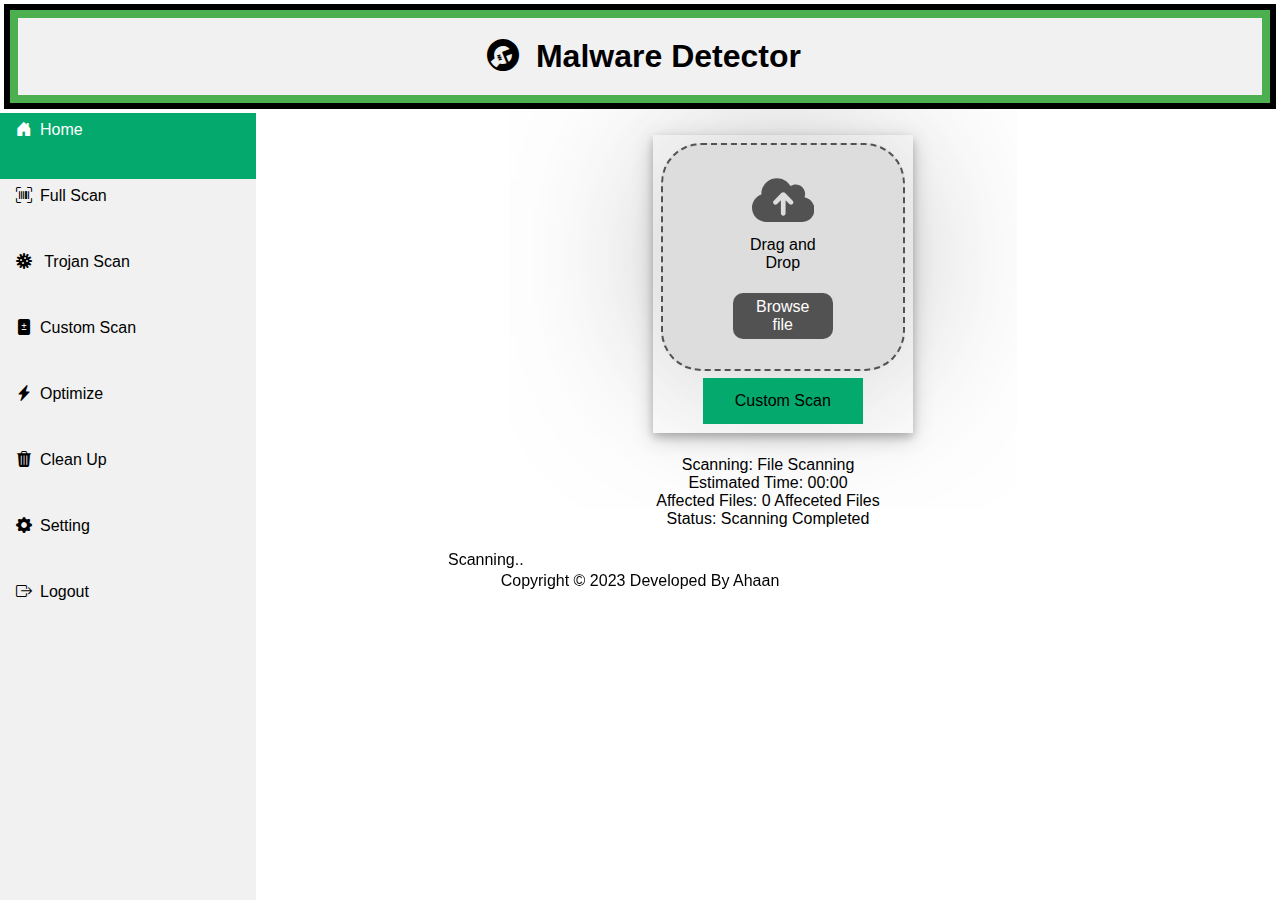
<file: custom_scan.html>
<!doctype HTML>
<html>
	<head>
		<title>Malware Detector</title>
		<meta charset="UTF-8">
		<meta name="viewport" content="width=device-width, initial-scale=1.0">
		<link rel="stylesheet" href="https://cdn.jsdelivr.net/npm/bootstrap-icons@1.11.1/font/bootstrap-icons.css"/>
		<link rel="stylesheet" href="style.css" />
	</head>
	<body>
	<div class="container2">
        <div class="main-content">

			<div  style="position: sticky;">
				<h1>
				<span><i class="bi bi-wrench-adjustable-circle-fill elem"></i></span>
				Malware Detector
				</h1>
			</div>

			   <div>	
                    <ul>
                        <li><a class="active" href="./index.html"><i class="bi bi-house-door-fill elem"></i>Home</a></li>
                        <li><a href="./full_scan.html" value="Full scan"><span><i class="bi bi-upc-scan elem"></i></span>Full Scan</a></li>
                        <li><a href="./trojan_scan.html" value="Trojan scan"><span><i class="bi bi-virus elem"></i></span> Trojan Scan</a></li>
                        <li><a href="./custom_scan.html" value="Custom Scans"><span><i class="bi bi-file-diff-fill elem"></i></span>Custom Scan</a></li>
                        <li><a href="./optimize.html" value="Optimize"><span><i class="bi bi-lightning-charge-fill elem"></i></span>Optimize</a></li>
                        <li><a href="./clean_up.html" value="Clean Up"><span><i class="bi bi-trash3-fill elem"></i></span>Clean Up</a></li>
                        <li><a href="./setting.html" value="Setting"><span><i class="bi bi-gear-fill elem"></i></span>Setting</a></li>
                        <li><a href="./login.html" value="Logout"><span><i class="bi bi-box-arrow-right elem"></i></span>Logout</a></li>
                    </ul>
				
				     <div class="bg">
                        
                        <div  class="polaroid" style="align-items:center">
                            <form class="file-upload-form">
                                <label for="file" class="file-upload-label">
                                  <div class="file-upload-design">
                                    <svg viewBox="0 0 640 512" height="1em">
                                      <path
                                        d="M144 480C64.5 480 0 415.5 0 336c0-62.8 40.2-116.2 96.2-135.9c-.1-2.7-.2-5.4-.2-8.1c0-88.4 71.6-160 160-160c59.3 0 111 32.2 138.7 80.2C409.9 102 428.3 96 448 96c53 0 96 43 96 96c0 12.2-2.3 23.8-6.4 34.6C596 238.4 640 290.1 640 352c0 70.7-57.3 128-128 128H144zm79-217c-9.4 9.4-9.4 24.6 0 33.9s24.6 9.4 33.9 0l39-39V392c0 13.3 10.7 24 24 24s24-10.7 24-24V257.9l39 39c9.4 9.4 24.6 9.4 33.9 0s9.4-24.6 0-33.9l-80-80c-9.4-9.4-24.6-9.4-33.9 0l-80 80z"
                                      ></path>
                                    </svg>
                                    <p>Drag and Drop</p>
                                    
                                    <span class="browse-button">Browse file</span>
                                  </div>
                                  <input id="file" type="file" />
                                </label>
                              </form>
                              
						   <div class="button" onclick="startProgressBar()">Custom Scan</div>
					    </div>

                        <form> 
                            <span><label>Scanning:</label></span>
                            <span><label> File Scanning</label></span><br>
                            <span><label> Estimated Time:</label></span>
                            <span><label> 00:00</label><br>
                            <span><label> Affected Files:</label></span>
                            <span><label> 0 Affeceted Files</label></span><br>
                            <span><label> Status:</label></span>
                            <span><label> Scanning Completed</label></span>
                        </form>
                      
				    </div>

                        <div class="loading">
                           <!-- <div class="container">
                                     <div class="loader"></div> 
                            </div> -->
                            <div id="progressBar">Scanning..</div>
                            
                        </div>
                        <p  class="cp" style="margin-top:-1px;  text-align: center" > Copyright &copy 2023 Developed By Ahaan</p> 
                    
                 
                    </div>
                </div>
                       
			</div>
	</div>


		
		<script src="/script.js"></script>
	</body>
</html>
</file>
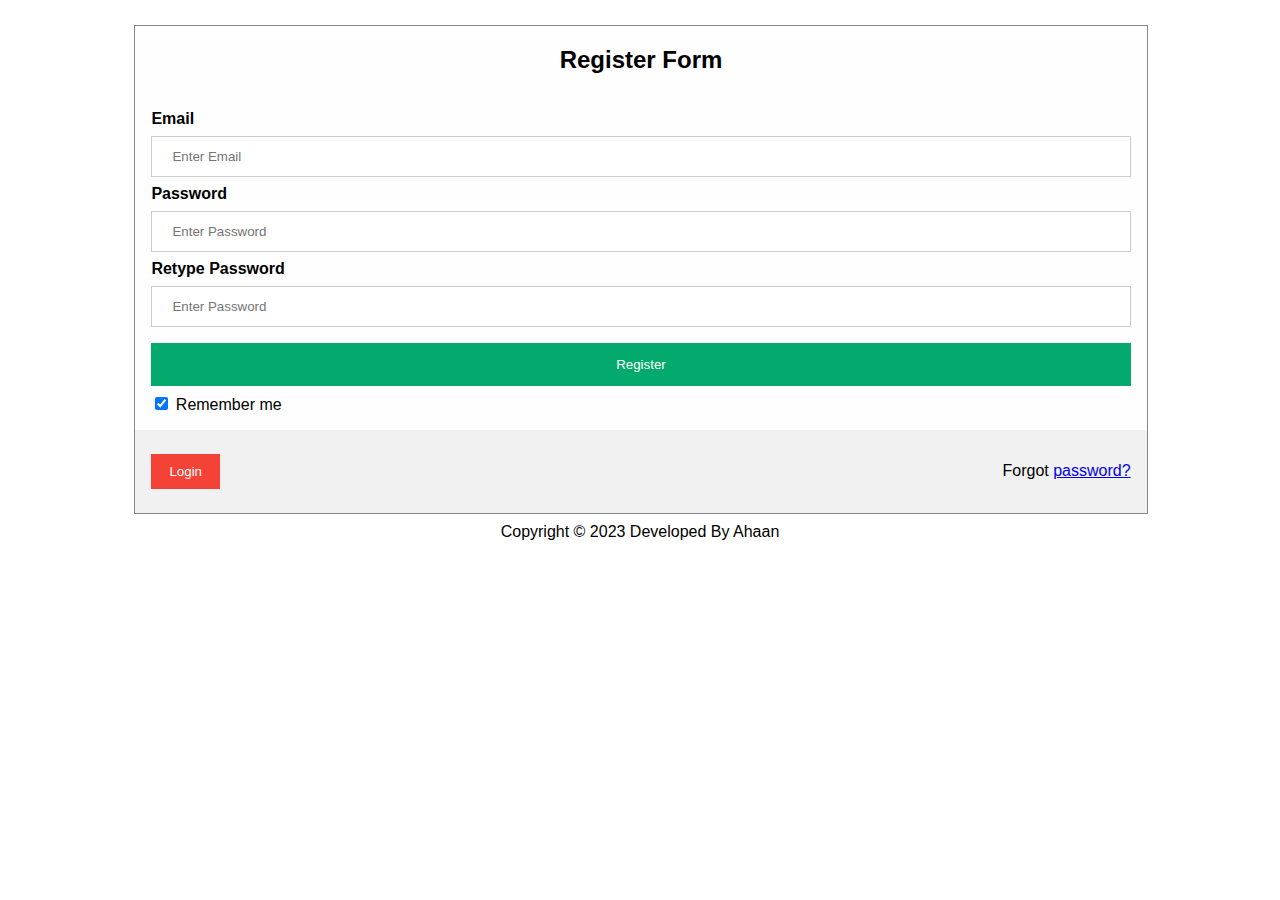
<file: register.html>
<!DOCTYPE html>
<html>
<head>
<meta name="viewport" content="width=device-width, initial-scale=1">
<style>
body {font-family: Arial, Helvetica, sans-serif;}

/* Full-width input fields */
input[type=text], input[type=password] {
  width: 100%;
  padding: 12px 20px;
  margin: 8px 0;
  display: inline-block;
  border: 1px solid #ccc;
  box-sizing: border-box;
}

/* Set a style for all buttons */
button {
  background-color: #04AA6D;
  color: white;
  padding: 14px 20px;
  margin: 8px 0;
  border: none;
  cursor: pointer;
  width: 100%;
}

button:hover {
  opacity: 0.8;
}

/* Extra styles for the cancel button */
.cancelbtn {
  width: auto;
  padding: 10px 18px;
  background-color: #f44336;
}

/* Center the image and position the close button */
.imgcontainer {
  text-align: center;
  margin: 24px 0 12px 0;
  position: relative;
}

img.avatar {
  width: 20%;
  height: 100px;
  border-radius: 20%;
}

.container {
  padding: 16px;
}

span.psw {
  float: right;
  padding-top: 16px;
}

/* The Modal (background) */
.modal {
  display: none; /* Hidden by default */
  position: fixed; /* Stay in place */
  z-index: 1; /* Sit on top */
  left: 0;
  top: 0;
  width: 100%; /* Full width */
  height: 100%; /* Full height */
  overflow: auto; /* Enable scroll if needed */
  background-color: rgb(0,0,0); /* Fallback color */
  background-color: rgba(0,0,0,0.4); /* Black w/ opacity */
  padding-top: 60px;
}

/* Modal Content/Box */
.modal-content {
  background-color: #fefefe;
  margin: 2%  10% ; /* 5% from the top, 15% from the bottom and centered */
  border: 1px solid #888;
  width: 80%; /* Could be more or less, depending on screen size */
}

/* The Close Button (x) */
.close {
  position: absolute;
  right: 25px;
  top: 0;
  color: #000;
  font-size: 35px;
  font-weight: bold;
}

.close:hover,
.close:focus {
  color: red;
  cursor: pointer;
}

/* Add Zoom Animation */
.animate {
  -webkit-animation: animatezoom 0.6s;
  animation: animatezoom 0.6s
}

@-webkit-keyframes animatezoom {
  from {-webkit-transform: scale(0)} 
  to {-webkit-transform: scale(1)}
}
  
@keyframes animatezoom {
  from {transform: scale(0)} 
  to {transform: scale(1)}
}

/* Change styles for span and cancel button on extra small screens */
@media screen and (max-width: 300px) {
  span.psw {
     display: block;
     float: none;
  }
  .cancelbtn {
     width: 100%;
  }
}


.cp{
  position:relative;
  height:1px;
  padding:2px;
  margin-top:-18px;
  text-align:center;
  z-index: 1;
}

</style>


</head>
<body>

<div class="modal-content animate">
  <form >
  <h2 style=" text-align: center;">Register Form</h2>
    <div class="container">
      <label for="email"><b>Email</b></label>
      <input type="text" placeholder="Enter Email" name="email" required>

      <label for="psw"><b>Password</b></label>
      <input type="password" placeholder="Enter Password" name="psw" required>

      <label for="psw"><b>Retype Password</b></label>
      <input type="password" placeholder="Enter Password" name="psw" required>

      <button type="button" onclick="registerSuccess()">Register</button>
      <label>
        <input type="checkbox" checked="checked" name="remember"> Remember me
      </label>
    </div>

    <div class="container" style="background-color:#f1f1f1">
      <a href="./login.html" ><button type="button" onclick="document.getElementById('id01').style.display='none'" class="cancelbtn">Login</button></a>
      <span class="psw">Forgot <a href="#">password?</a></span>
    </div>
  </form>
</div>
<p class="cp"> Copyright &copy 2023 Developed By Ahaan</p> 
<script src="/script.js"></script>
</body>
</html>
</file>
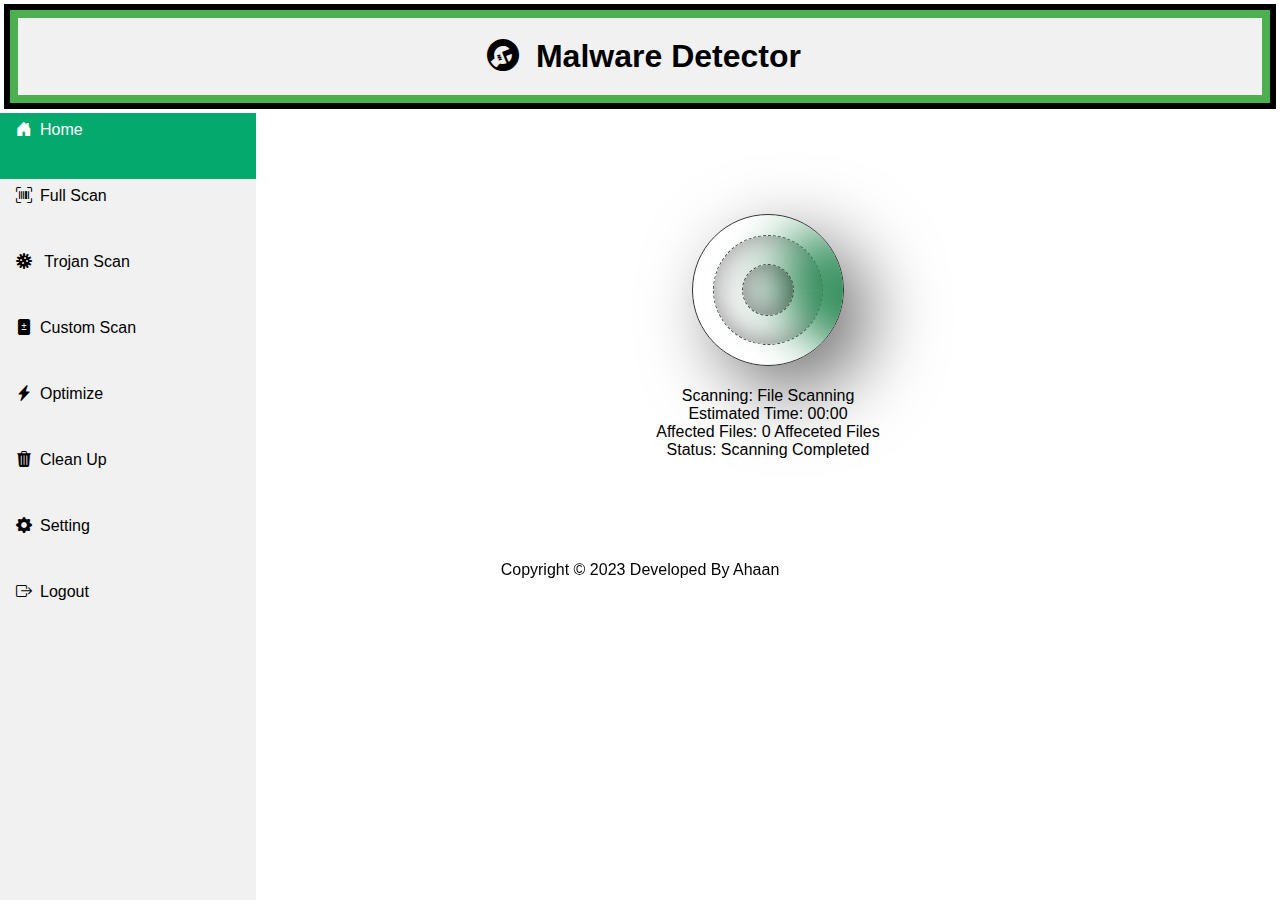
<file: setting.html>
<!doctype HTML>
<html>
	<head>
		<title>Malware Detector</title>
		<meta charset="UTF-8">
		<meta name="viewport" content="width=device-width, initial-scale=1.0">
		<link rel="stylesheet" href="https://cdn.jsdelivr.net/npm/bootstrap-icons@1.11.1/font/bootstrap-icons.css"/>
		<link rel="stylesheet" href="style.css" />
	</head>
	<body>
	<div class="container2">
        <div class="main-content">

			<div  style="position: sticky;">
				<h1>
				<span><i class="bi bi-wrench-adjustable-circle-fill elem"></i></span>
				Malware Detector
				</h1>
			</div>

			   <div>	
                    <ul>
                        <li><a class="active" href="./index.html"><i class="bi bi-house-door-fill elem"></i>Home</a></li>
                        <li><a href="./full_scan.html" value="Full scan"><span><i class="bi bi-upc-scan elem"></i></span>Full Scan</a></li>
                        <li><a href="./trojan_scan.html" value="Trojan scan"><span><i class="bi bi-virus elem"></i></span> Trojan Scan</a></li>
                        <li><a href="./custom_scan.html" value="Custom Scans"><span><i class="bi bi-file-diff-fill elem"></i></span>Custom Scan</a></li>
                        <li><a href="./optimize.html" value="Optimize"><span><i class="bi bi-lightning-charge-fill elem"></i></span>Optimize</a></li>
                        <li><a href="./clean_up.html" value="Clean Up"><span><i class="bi bi-trash3-fill elem"></i></span>Clean Up</a></li>
                        <li><a href="./setting.html" value="Setting"><span><i class="bi bi-gear-fill elem"></i></span>Setting</a></li>
                        <li><a href="./login.html" value="Logout"><span><i class="bi bi-box-arrow-right elem"></i></span>Logout</a></li>
                    </ul>
				
				     <div class="bg">
                        
                          <div class="loader">
                            <span></span>
                          </div>

                       <br> <form> 
                            <span><label>Scanning:</label></span>
                            <span><label> File Scanning</label></span><br>
                            <span><label> Estimated Time:</label></span>
                            <span><label> 00:00</label><br>
                            <span><label> Affected Files:</label></span>
                            <span><label> 0 Affeceted Files</label></span><br>
                            <span><label> Status:</label></span>
                            <span><label> Scanning Completed</label></span>
                        </form>
                      
				    </div>
                    <p  class="cp" style="margin-top:95px;  text-align: center" > Copyright &copy 2023 Developed By Ahaan</p> 
                
                       

                 
                    </div>
                </div>
                       
			</div>
	</div>


		
		<script src="/script.js"></script>
	</body>
</html>
</file>
<file: style.css>
body {
	margin: 0;
	font-family: Verdana, sans-serif;
	position: relative;
    overflow:hidden;
  
  }
  
  ul {
	list-style-type: none;
	margin: 0;
	padding: 0;
	width: 20%;
	background-color: #f1f1f1;
	position: fixed;
	height: 100%;
	overflow: auto;
  }
  
  li a {
	display: block;
	height:50px;
	color: #000;
	padding: 8px 8px;
	text-decoration: none;
	font-family: Verdana, sans-serif;
  }
  
  li a.active {
	background-color: #04AA6D;
	color: white;
  }
  
  li a:hover:not(.active) {
	background-color: #555;
	color: white;
  }

  .elem{
	padding: 5px;
	margin:3px;
  }

  .bi-wrench-adjustable-circle-fill{
	position:relative;
	background: size 100px;

  }

h1{
	position: relative;
	border: 8px solid  #4CAF50 ;
	outline: black solid 6px;
	margin: 10px;  
	padding: 20px;
	text-align: center;
	background-color:  #f1f1f1;
	font-family: Verdana, sans-serif;
}
 

h1:hover:not(.active) {
	background-color: #555;
	color: white;
  }

  .bg{
	margin-left:20%;
	padding:2px 16px;
	align-items:center;
	display: flex;
	flex-direction:column;
  }
  

  div.polaroid {
	width: 250px;
	box-shadow: 0 4px 8px 0 rgba(0, 0, 0, 0.2), 0 6px 20px 0 rgba(0, 0, 0, 0.19);
	text-align: center;
	margin:20px;
	margin-left:5%;
	padding: 5px;
	display: inline-block;
	font-family: Verdana, sans-serif;
  }
  
  .polaroid img{
	width: 300px;
	height: 130px;
  }
 
  
  button{
	padding: 10px;
  }

  div.button {
	background-color: #04AA6D; /* Green */
	border: none;
	color: #000;
	padding: 14px 32px;
	text-align: center;
	text-decoration: none;
	display: inline-block;
	font-size: 16px;
	margin: 4px 2px;
	cursor: pointer;
	font-family: Verdana, sans-serif;
  }

  div.button:hover{
	background-color: #555;
	color: white;
  }


  /*.outline{
	border: 2px solid #000;
	height: 450px;
	outline: #4CAF50 solid 4px;
	margin: 10px;  
	padding: 20px;
	margin-top: 40px;
	text-align: center;
	background-color:  #f1f1f1;
	font-family: Verdana, sans-serif;
}
*/

.bg form{
	position: relative
	margin:5px;
	padding:3px;
	text-align: center;
	justify-content: center;
	font-family: Verdana, sans-serif;
}


.loading{

	width:20%;
	height:20px;
	margin-left:20%;
	position:relative;
	display: inline;
	overflow:hidden;

}


#progressBar{
	width: 0%; 
	height: 20px;
	background-color:rgb(9, 188, 9);
	margin-left:35%;
	text-align:center;
	font-family: Verdana, sans-serif;
	box-shadow: rgb(9, 188, 9) 0px 2px 29px 0px;
	
	 }

/*
.loader {
	width: 30%;
	height: 10px;
	border-radius: 2px;
	background-color: rgba(0, 0, 0, 0.2);
	position:relative;
  }
  
  .loader::before {
	content: "";
	position: absolute;
	background-color: rgb(9, 188, 9);
	width: 0%;
	height: 100%;
	border-radius: 2px;
	animation: load 3.5s ease-in-out infinite;
	box-shadow: rgb(9, 188, 9) 0px 2px 29px 0px;
  }
  
  .container {
	display: flex;
	width: 115%;
	overflow:hidden;
	margin-right: -280px;
	padding: 30px;
	align-item:center;
	justify-content: center;
	overflow-y: hidden; 
    overflow-x: hidden;
  }
  
  .container body::-webkit-scrollbar {
  display: none;
}


  @keyframes load {
	50% {
	  width: 100%;
	}
  
	100% {
	  right: 0;
	  left: unset;
	}
  }

  .float{
	z-index: 1;
	top:200px;
  }

  */

  .loader {
  position: relative;
  margin-top:10%;
  width: 150px;
  height: 150px;
  background: transparent;
  border-radius: 50%;
  box-shadow: 25px 25px 75px rgba(0,0,0,0.55);
  border: 1px solid #333;
  display: flex;
  align-items: center;
  justify-content: center;
  overflow: hidden;
}

.loader::before {
  content: '';
  position: absolute;
  inset: 20px;
  background: transparent;
  border: 1px dashed#444;
  border-radius: 50%;
  box-shadow: inset -5px -5px 25px rgba(0,0,0,0.25),
  inset 5px 5px 35px rgba(0,0,0,0.25);
}

.loader::after {
  content: '';
  position: absolute;
  width: 50px;
  height: 50px;
  border-radius: 50%;
  border: 1px dashed#444;
  box-shadow: inset -5px -5px 25px rgba(0,0,0,0.25),
  inset 5px 5px 35px rgba(0,0,0,0.25);
}

.loader span {
  position: absolute;
  top: 50%;
  left: 50%;
  width: 50%;
  height: 100%;
  background: transparent;
  transform-origin: top left;
  animation: radar81 2s linear infinite;
  border-top: 1px dashed #fff;
}

.loader span::before {
  content: '';
  position: absolute;
  top: 0;
  left: 0;
  width: 100%;
  height: 100%;
  background: seagreen;
  transform-origin: top left;
  transform: rotate(-55deg);
  filter: blur(30px) drop-shadow(20px 20px 20px seagreen);
}

@keyframes radar81 {
  0% {
    transform: rotate(0deg);
  }

  100% {
    transform: rotate(360deg);
  }
}



.file-upload-form {
  width: fit-content;
  height: fit-content;
  display: flex;
  align-items: center;
  justify-content: center;
}
.file-upload-label input {
  display: none;
}
.file-upload-label svg {
  height: 50px;
  fill: rgb(82, 82, 82);
  margin-bottom: -10px;
}
.file-upload-label {
  cursor: pointer;
  background-color: #ddd;
  padding: 30px 70px;
  border-radius: 40px;
  border: 2px dashed rgb(82, 82, 82);
  box-shadow: 0px 0px 200px -50px rgba(0, 0, 0, 0.719);
}
.file-upload-design {
  display: flex;
  flex-direction: column;
  align-items: center;
  justify-content: center;
  gap: 5px;
}
.browse-button {
  background-color: rgb(82, 82, 82);
  padding: 5px 15px;
  border-radius: 10px;
  color: white;
  transition: all 0.3s;
}
.browse-button:hover {
  background-color: rgb(14, 14, 14);
}

.cp{
  position:relative;
  height:1px;
  padding:2px;
  margin-top:-18px;
  text-align:center;
  z-index: 1;
}
</file>
